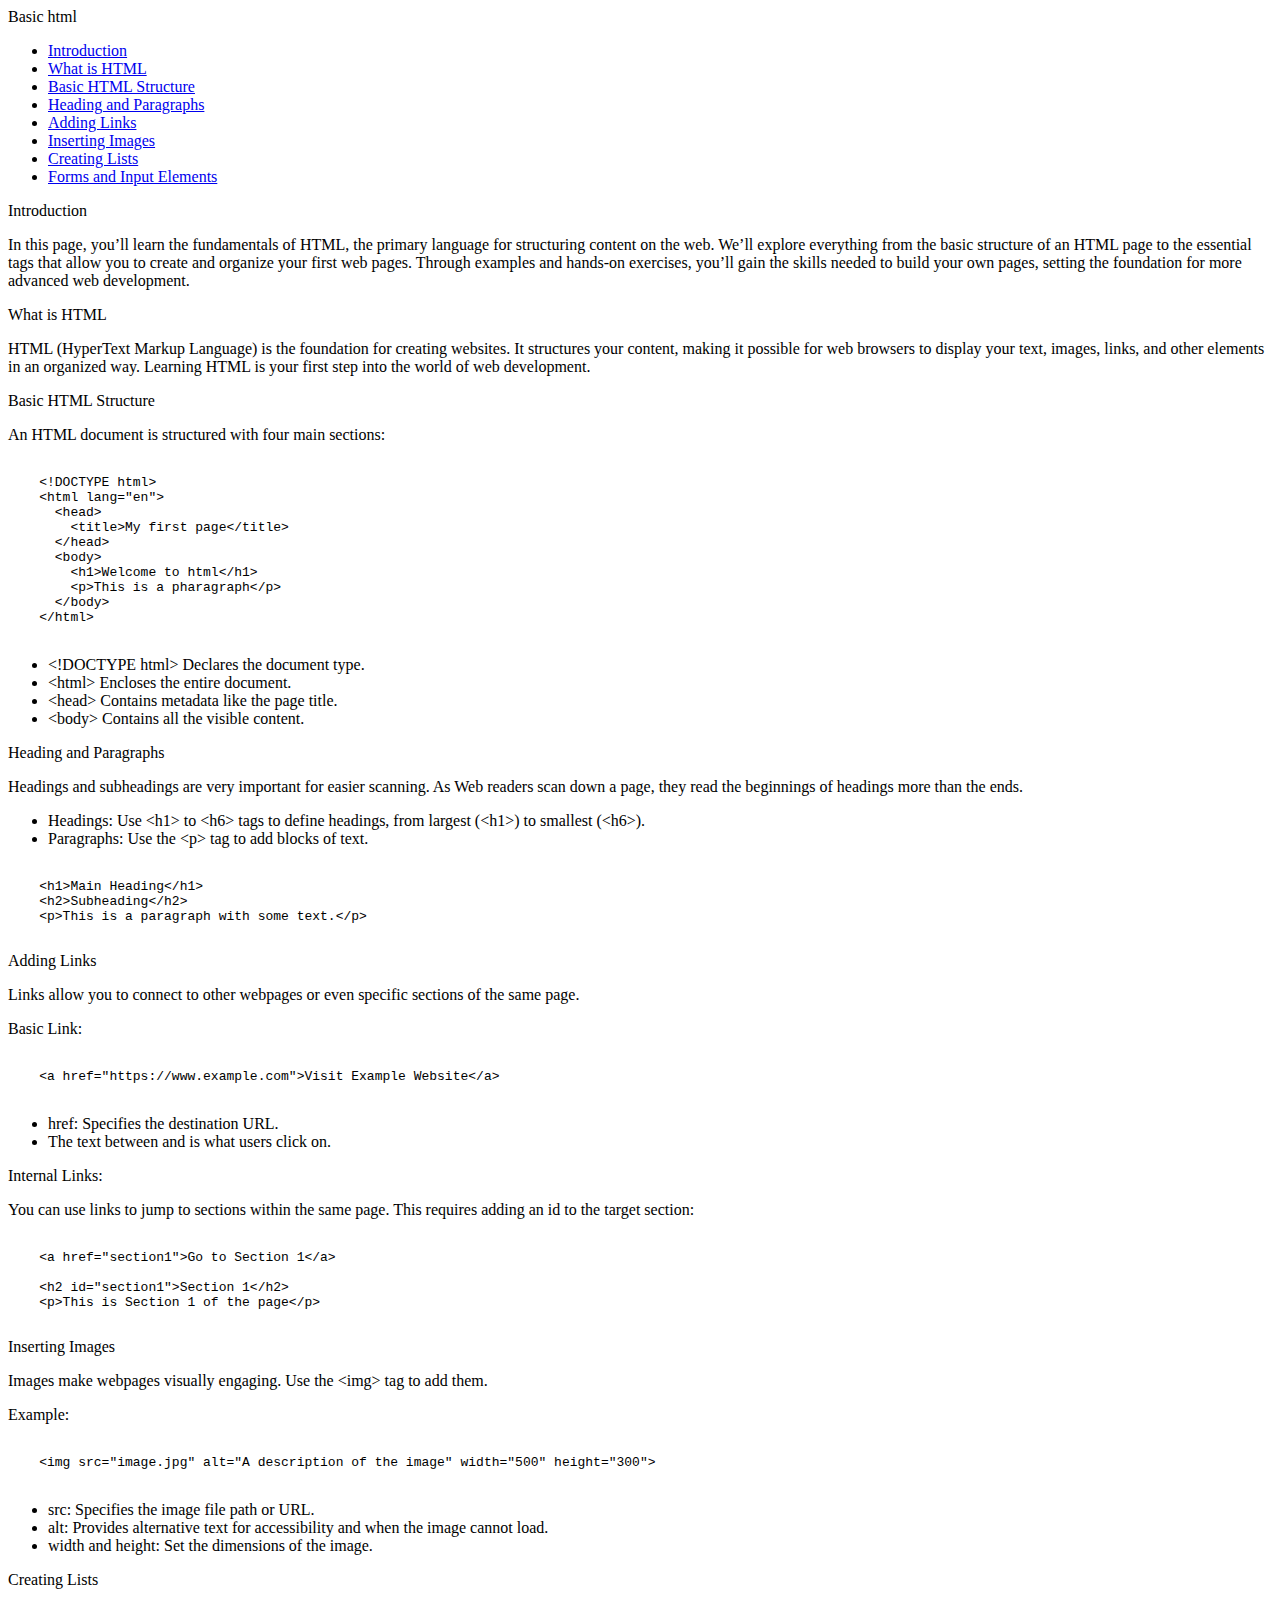
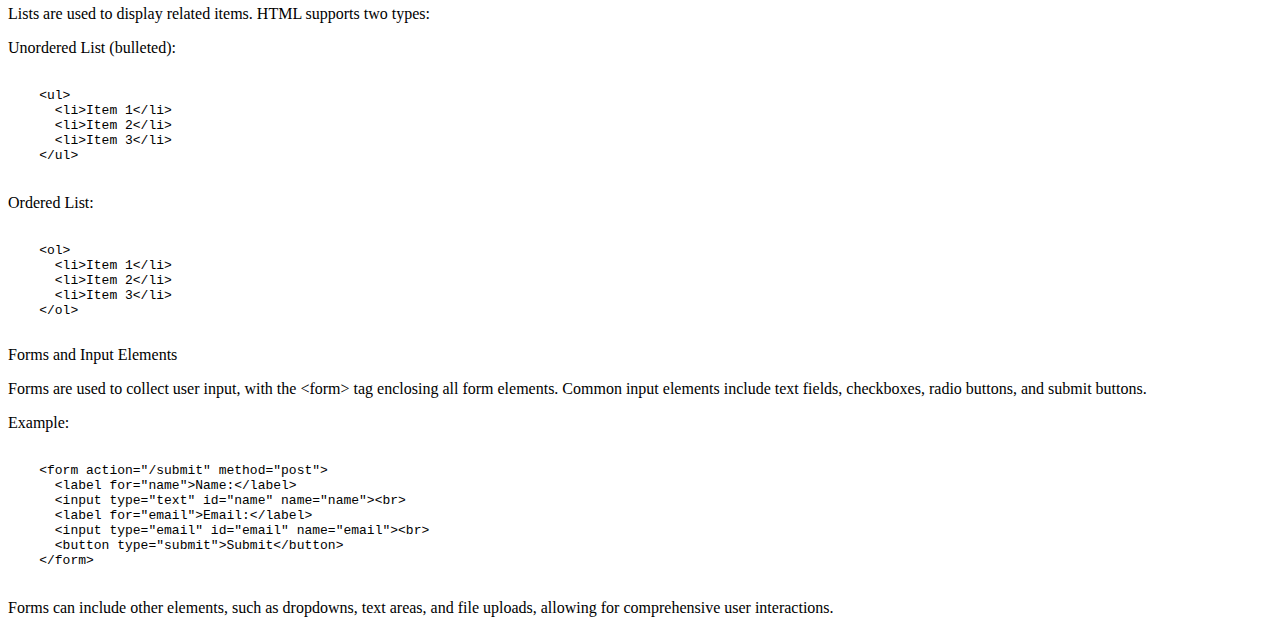
<file: Freecodecamp projects/Technical documentation page/index.html>
<!DOCTYPE html>
<html lang="en">
  <head>
    <meta charset="UTF-8">
    <link href="styles.css"></link>
    <title>Basic html</title>
  </head>
  <body>
    <nav id="navbar" class="navbar">
        <header>Basic html</header>
        <ul class="ul">
          <li><a class="nav-link" href="#Introduction">Introduction</a></li>
          <li><a class="nav-link" href="#What_is_HTML">What is HTML</a></li>
          <li><a class="nav-link" href="#Basic_HTML_Structure">Basic HTML Structure</a></li>
          <li><a class="nav-link" href="#Heading_and_Paragraphs">Heading and Paragraphs</a></li>
          <li><a class="nav-link" href="#Adding_Links">Adding Links</a></li>
          <li><a class="nav-link" href="#Inserting_Images">Inserting Images</a></li>
          <li><a class="nav-link" href="#Creating_Lists">Creating Lists</a></li>
          <li><a class="nav-link" href="#Forms_and_Input_Elements">Forms and Input Elements</a></li>
        </ul>
    </nav>
    <main id="main-doc" class="main">
        <section class="main-section" id="Introduction">
          <header>Introduction</header>
          <p>In this page, you’ll learn the fundamentals of HTML, the primary language for structuring content on the web. We’ll explore everything from the basic structure of an HTML page to the essential tags that allow you to create and organize your first web pages. Through examples and hands-on exercises, you’ll gain the skills needed to build your own pages, setting the foundation for more advanced web development.</p>
        </section>
        <section class="main-section" id="What_is_HTML">
          <header>What is HTML</header>
          <p>HTML (HyperText Markup Language) is the foundation for creating websites. It structures your content, making it possible for web browsers to display your text, images, links, and other elements in an organized way. Learning HTML is your first step into the world of web development.</p>
        </section>
        <section class="main-section" id="Basic_HTML_Structure">
          <header>Basic HTML Structure</header>
          <p>An HTML document is structured with four main sections:</p>
          <pre><code>
    &lt;!DOCTYPE html&gt;
    &lt;html lang="en"&gt;
      &lt;head&gt;
        &lt;title&gt;My first page&lt;/title&gt;
      &lt;/head&gt;
      &lt;body&gt;
        &lt;h1&gt;Welcome to html&lt;/h1&gt;
        &lt;p&gt;This is a pharagraph&lt;/p&gt;
      &lt;/body&gt;
    &lt;/html&gt;
          </code></pre>
          <ul>
            <li>&lt;!DOCTYPE html&gt; Declares the document type.</li>
            <li>&lt;html&gt; Encloses the entire document.</li>
            <li>&lt;head&gt; Contains metadata like the page title.</li>
            <li>&lt;body&gt; Contains all the visible content.</li>
          </ul>
        </section>
        <section class="main-section" id="Heading_and_Paragraphs">
          <header>Heading and Paragraphs</header>
          <p>Headings and subheadings are very important for easier scanning. As Web readers scan down a page, they read the beginnings of headings more than the ends.</p>
          <ul>
            <li>Headings: Use &lt;h1&gt; to &lt;h6&gt; tags to define headings, from largest (&lt;h1&gt;) to smallest (&lt;h6&gt;).</li>
            <li>Paragraphs: Use the &lt;p&gt; tag to add blocks of text.</li>
          </ul>
          <pre><code>
    &lt;h1&gt;Main Heading&lt;/h1&gt;
    &lt;h2&gt;Subheading&lt;/h2&gt;
    &lt;p&gt;This is a paragraph with some text.&lt;/p&gt;
          </code></pre>
        </section>
        <section class="main-section" id="Adding_Links">
          <header>Adding Links</header>
          <p>Links allow you to connect to other webpages or even specific sections of the same page.</p>
          <p>Basic Link:</p>
          <pre><code>
    &lt;a href="https://www.example.com"&gt;Visit Example Website&lt;/a&gt;
          </code></pre>
          <ul>
            <li>href: Specifies the destination URL.</li>
            <li>The text between <a> and </a> is what users click on.</li>
          </ul>
          <p>Internal Links:</p>
          <p>You can use links to jump to sections within the same page. This requires adding an id to the target section:</p>
          <pre><code>
    &lt;a href="section1"&gt;Go to Section 1&lt;/a&gt;

    &lt;h2 id="section1"&gt;Section 1&lt;/h2&gt;
    &lt;p&gt;This is Section 1 of the page&lt;/p&gt;
          </code></pre>
        </section>
        <section class="main-section" id="Inserting_Images">
          <header>Inserting Images</header>
          <p>Images make webpages visually engaging. Use the &lt;img&gt; tag to add them.</p>
          <p>Example:</p>
          <pre><code>
    &lt;img src="image.jpg" alt="A description of the image" width="500" height="300"&gt;
          </code></pre>
          <ul>
            <li>src: Specifies the image file path or URL.</li>
            <li>alt: Provides alternative text for accessibility and when the image cannot load.</li>
            <li>width and height: Set the dimensions of the image.
</li>
          </ul>
        </section>
        <section class="main-section" id="Creating_Lists">
          <header>Creating Lists</header>
          <p>Lists are used to display related items. HTML supports two types:</p>
          <p>Unordered List (bulleted):</p>
          <pre><code>
    &lt;ul&gt;
      &lt;li&gt;Item 1&lt;/li&gt;
      &lt;li&gt;Item 2&lt;/li&gt;
      &lt;li&gt;Item 3&lt;/li&gt;
    &lt;/ul&gt;
          </code></pre>
          <p>Ordered List:</p>
          <pre><code>
    &lt;ol&gt;
      &lt;li&gt;Item 1&lt;/li&gt;
      &lt;li&gt;Item 2&lt;/li&gt;
      &lt;li&gt;Item 3&lt;/li&gt;
    &lt;/ol&gt;
          </code></pre>
        </section>
        <section class="main-section" id="Forms_and_Input_Elements">
          <header>Forms and Input Elements</header>
          <p>Forms are used to collect user input, with the &lt;form&gt; tag enclosing all form elements. Common input elements include text fields, checkboxes, radio buttons, and submit buttons.</p>
          <p>Example:</p>
          <pre><code>
    &lt;form action="/submit" method="post"&gt;
      &lt;label for="name"&gt;Name:&lt;/label&gt;
      &lt;input type="text" id="name" name="name"&gt;&lt;br&gt;
      &lt;label for="email"&gt;Email:&lt;/label&gt;
      &lt;input type="email" id="email" name="email"&gt;&lt;br&gt;
      &lt;button type="submit"&gt;Submit&lt;/button&gt;
    &lt;/form&gt;
          </code></pre>
          <p>Forms can include other elements, such as dropdowns, text areas, and file uploads, allowing for comprehensive user interactions.</p>
        </section>
    </main>
  </body>
</html>
</file>
<file: Freecodecamp projects/Technical documentation page/styles.css>
body {
  font-family: Segoe UI;
  display: flex;
}

a {
  text-decoration: none;
}

* {
  padding: 0;
  margin: 0;
  box-sizing: border-box;
}

.main header {
  font-size: 25px;
}

nav {
  width: 220px;
  height: 100vh;
  background: #eee;
  border: 1px solid #dededede;
  box-shadow: 10px 0 10px rgba(0, 0, 0, 25%);
  display: flex;
  flex-direction: column;
  justify-content: space-between;
  z-index: 1;
  position: fixed;
}

nav .ul{
  display: flex;
  flex-direction: column;
  height: 80%;
  padding: 40px 0;
}

.main {
  margin-left: 275px;
  margin-top: 50px;
}

.navbar header {
  font-size: 45px;
}

@media (max-width: 600px) {
    .contenedor {
      background-color: #e0f7fa;
}
</file>
